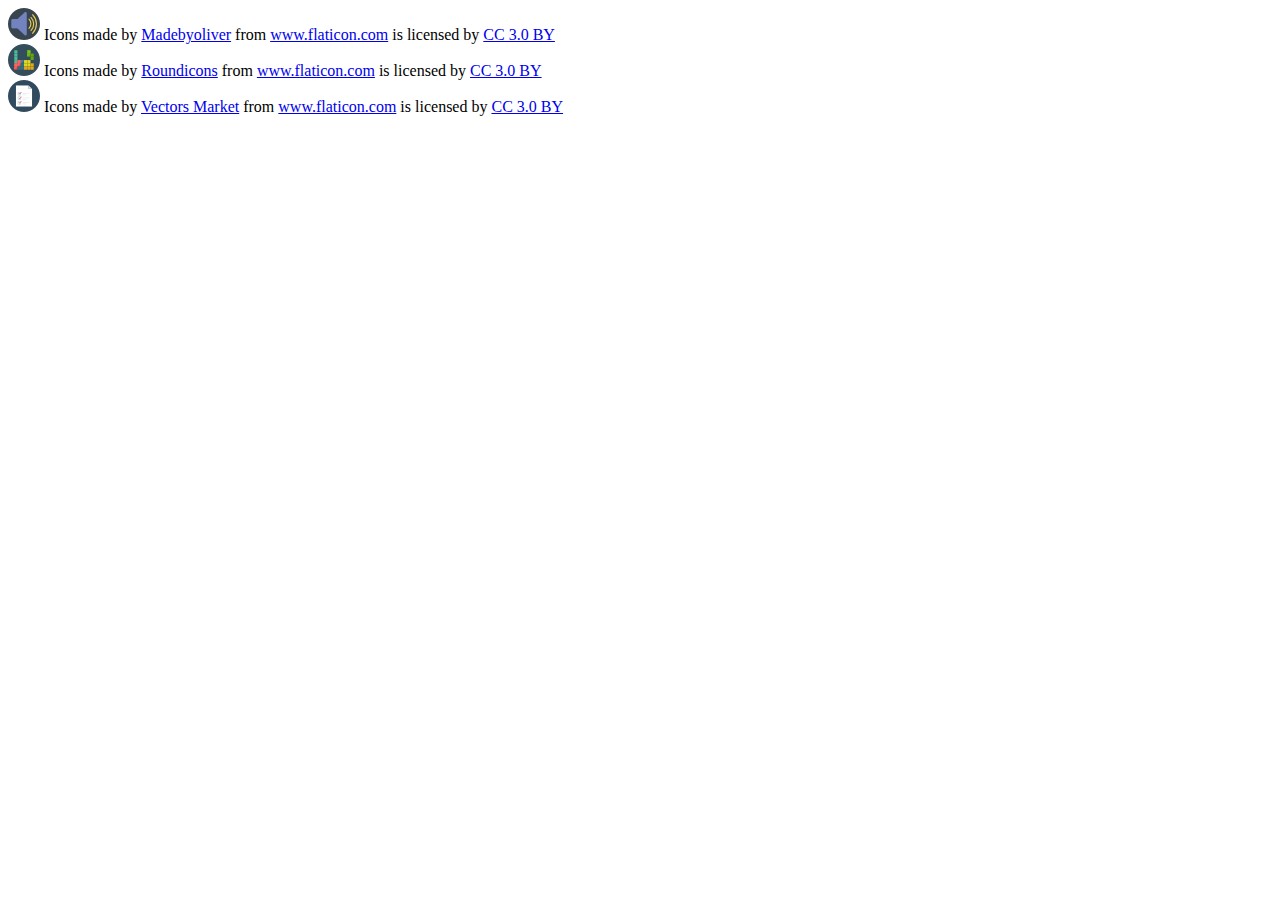
<file: iconCreds.html>
<!DOCTYPE html>
<html lang="en">
<meta charset="utf-8">
<body>

	<img src="speaker-small.png" style="display: inline-block;">
	<div style="display: inline-block;">Icons made by <a href="https://www.flaticon.com/authors/madebyoliver" title="Madebyoliver">Madebyoliver</a> from <a href="https://www.flaticon.com/" title="Flaticon">www.flaticon.com</a> is licensed by <a href="http://creativecommons.org/licenses/by/3.0/" title="Creative Commons BY 3.0" target="_blank">CC 3.0 BY</a></div>

	<div></div>
<img src="video-game-small.png" style="display: inline-block;">
<div style="display: inline-block;">Icons made by <a href="https://www.flaticon.com/authors/roundicons" title="Roundicons">Roundicons</a> from <a href="https://www.flaticon.com/" title="Flaticon">www.flaticon.com</a> is licensed by <a href="http://creativecommons.org/licenses/by/3.0/" title="Creative Commons BY 3.0" target="_blank">CC 3.0 BY</a></div>

<div></div>
<img src="tasks-small.png" style="display: inline-block;">
<div style="display: inline-block;">Icons made by <a href="https://www.flaticon.com/authors/vectors-market" title="Vectors Market">Vectors Market</a> from <a href="https://www.flaticon.com/" title="Flaticon">www.flaticon.com</a> is licensed by <a href="http://creativecommons.org/licenses/by/3.0/" title="Creative Commons BY 3.0" target="_blank">CC 3.0 BY</a></div>
</body>
</html>
</file>
